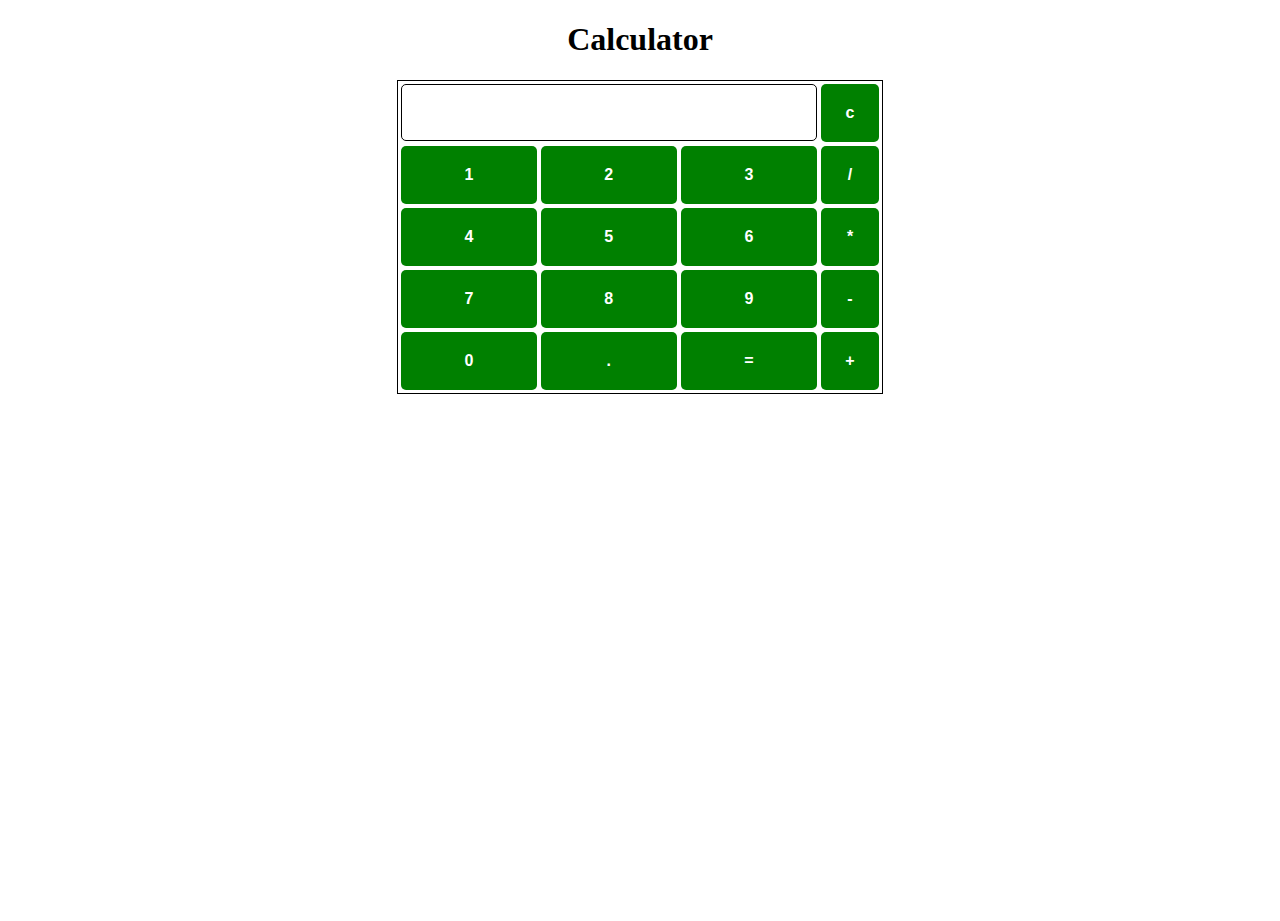
<file: calci.html>
<!DOCTYPE html>
<html lang="en">
<head>
    <meta charset="UTF-8">
    <meta http-equiv="X-UA-Compatible" content="IE=edge">
    <meta name="viewport" content="width=device-width, initial-scale=1.0">
    <title>Document</title>
    <link rel="stylesheet" href="calci.css">
</head>
<body>
    <div class="main">
    <h1>Calculator</h1>
    <div class="Calculator">
       
        <div class="buttons">
            <input type="number" class="inputs" >
            <button class="btn">c</button>
            <button class="btn">1</button>
            <button class="btn">2</button>
            <button class="btn">3</button>
            <button class="btn">/</button>
            <button class="btn">4</button>
            <button class="btn">5</button>
            <button class="btn">6</button>
            <button class="btn">*</button>
            <button class="btn">7</button>
            <button class="btn">8</button>
            <button class="btn">9</button>
            <button class="btn">-</button>
            <button class="btn">0</button>
            <button class="btn">.</button>
            <button class="btn">=</button>
            <button class="btn">+</button>

        </div>
    </div>
                
        
    
   </div> 
</body>
</html>
</file>
<file: calci.css>
body{
    margin: 0px;
    
}
.inputs{
    grid-area: myArea;
    padding: 20px 30px;
    border: 1.5px solid black;
    font-weight: bold;
    font-size: 20px;
    height: 15px;
    border-radius: 5px;
}
.buttons{
    display: grid;
    /*grid-template-columns:1fr 1fr 1fr 1fr;
    grid-template-rows: 30px 30px 30px 30px 30px;*/
    grid-template-areas: 'myArea myArea myArea .';
    grid-gap: 4px;
    padding: 3px;
  
}
.btn{
    background-color: green;
    border: none;
    padding: 20px 10px;
    color: white;
    border-radius: 5px;
    font-size: 16px;
    font-weight: bold;

}
.main{
    width: 100vw;
    height: 100vh;
}
.Calculator{
    margin: 0px auto;
    width: 484px;
    border: 1px solid black;
    border-style:solid;
}
.row{
    display: flex;
    
}
h1{
    text-align: center;
    
}
</file>
